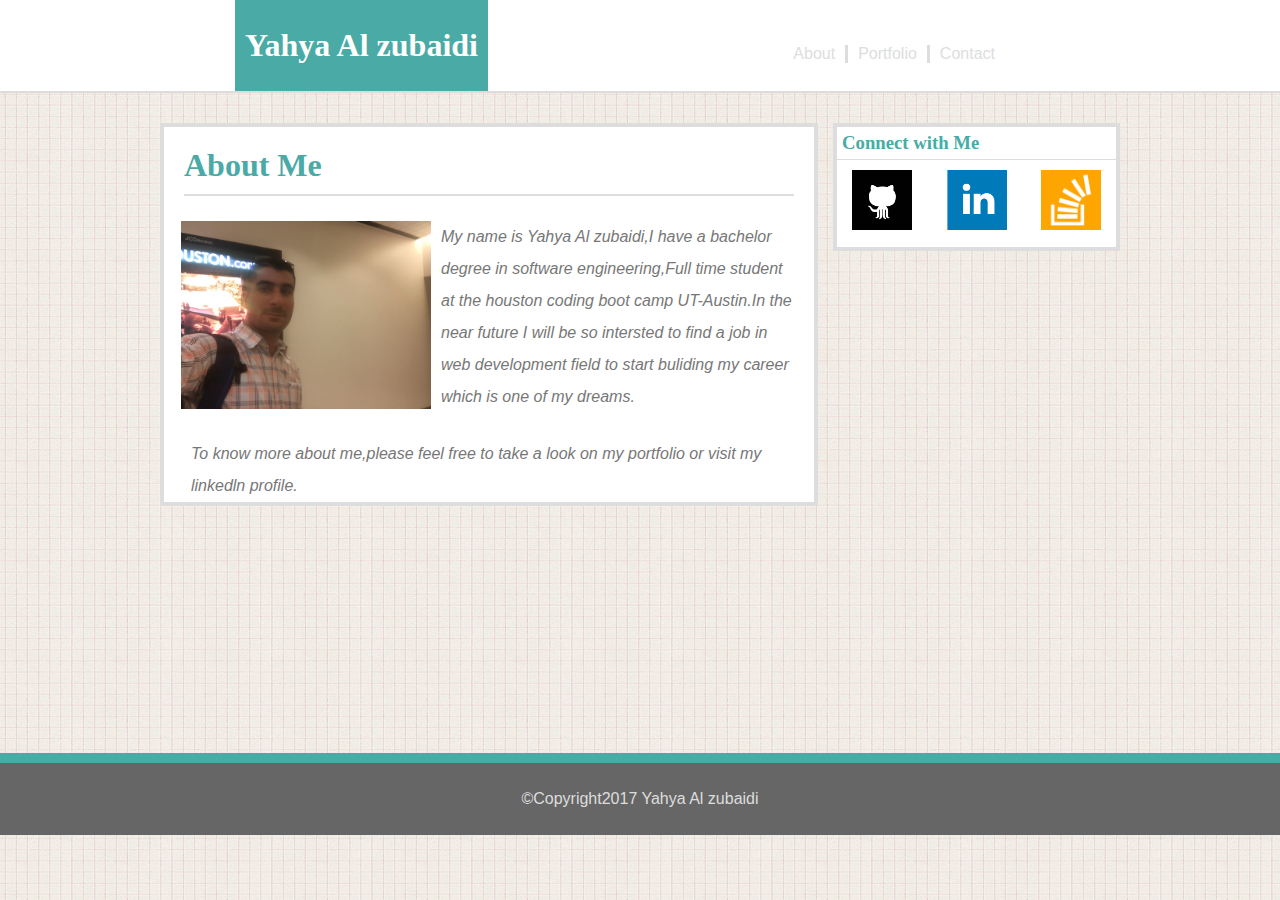
<file: index.html>
<!DOCTYPE html> 
<html>
	<head>
		<title>About me</title>
		<link rel="stylesheet" type="text/css" href="assets/css/style.css"/>


	</head>
	<body> 
		<header>
			<h1 id="main-logo">Yahya Al zubaidi</h1>
			<nav id="connect">
				<ul>
					<li><a href="index.html">About</a></li>
					<li><a href="portfolio.html">Portfolio</a></li>
					<li><a href="contact.html">Contact</a></li>
				</ul>

				<!--The reason why I nested the links inside a list was to add padding to the link without changing the size of the border-->
				
				
			</nav>
		</header>
		<main>
		
		

		
			<aside>
				<h3 id="border-bottom"> Connect with Me</h3>
				<a href="https://github.com/YahyaAlzubaidi">
					<img src="assets/images/github.png"/>
				</a>
				<a href="https://www.linkedin.com/feed/?trk=">
				<img src="assets/images/linkedin.png"/>
				</a>
				<a href="https://stackoverflow.com/users/8034394/yahya">
					<img src="assets/images/stackoverflow.png"/>
				</a>
				
			</aside>



			<section>
				<h1>About Me</h1>
				<div id="aboutme-section" class="section-content">
					<img src="assets/images/image1.jpg" width="250px" alt="Yahya Al zubaidi" />
					<p>My name is Yahya Al zubaidi,I have a bachelor degree in software engineering,Full time student at the houston coding boot camp UT-Austin.In the near future I will be so intersted to find a job in web development field to start buliding my career which is one of my dreams.</p>
					<p>To know more about me,please feel free to take a look on my portfolio or visit my linkedln profile. </p>
				</div>
				
			</section>
			
		</main>
		<footer>
			<p>&#169;Copyright2017 Yahya Al zubaidi</p>

		</footer>
	</body>
</html>
</file>
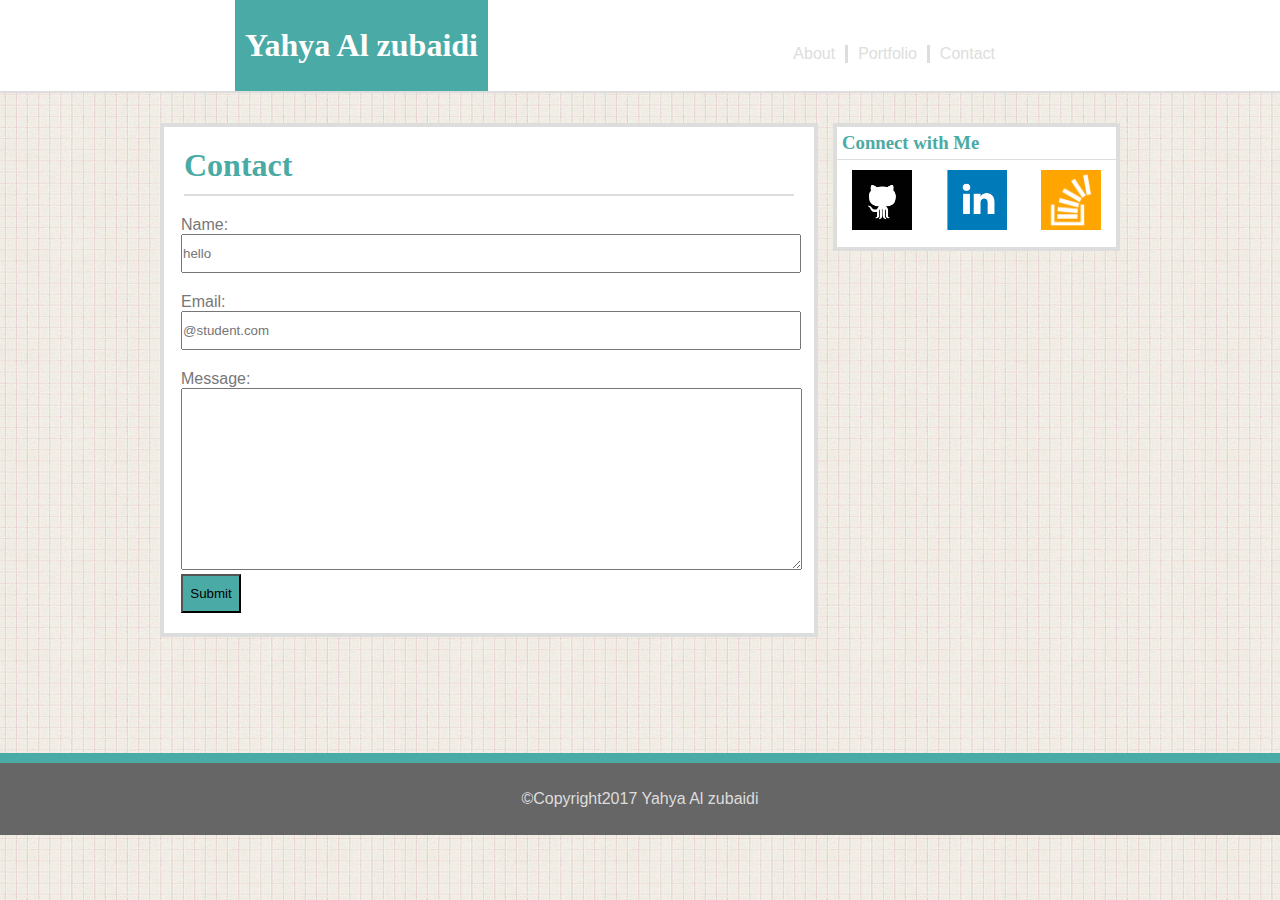
<file: contact.html>
<!DOCTYPE html>
<html>
	<head>
		<title>Contact</title>
		<link rel="stylesheet" type="text/css" href="assets/css/style.css"/>


	</head>
	<body> 
		<header>
			<h1 id="main-logo">Yahya Al zubaidi</h1>
			<nav id="connect">
				<ul>
					<li><a href="index.html">About</a></li>
					<li><a href="portfolio.html">Portfolio</a></li>
					<li><a href="contact.html">Contact</a></li>
				</ul>

				<!--The reason why I nested the links inside a list was to add padding to the link without changing the size of the border-->
				
				
			</nav>
		</header>
		<main>
		
		

		
			<aside>
				<h3 id="border-bottom"> Connect with Me</h3>
				<a href="https://github.com/YahyaAlzubaidi">
					<img src="assets/images/github.png"/>
				</a>
				<a href="https://www.linkedin.com/feed/?trk=">
				<img src="assets/images/linkedin.png"/>
				</a>
				<a href="https://stackoverflow.com/users/8034394/yahya">
					<img src="assets/images/stackoverflow.png"/>
				</a>
				
			</aside>



		 <section>
			<h1 id="h1-padding">Contact</h1>
			<div class="section-content">
				<form action="mailto:someone@example.com" method="post" enctype="text/plain">
					Name:<br>
					<input type="text" name="firstname" placeholder="hello"><br>
					Email:<br>
					<input type="text" name="mail" placeholder="@student.com" ><br>
					Message:<br>
					<textarea id="message-div" name="message"></textarea><br>
					<input id="submit-div" type="submit" value="Submit">
				</form>
			</div>

		 </section>
			
		</main>
		<footer>
			<p>&#169;Copyright2017 Yahya Al zubaidi</p>

		</footer>
	</body>
</html>
</file>
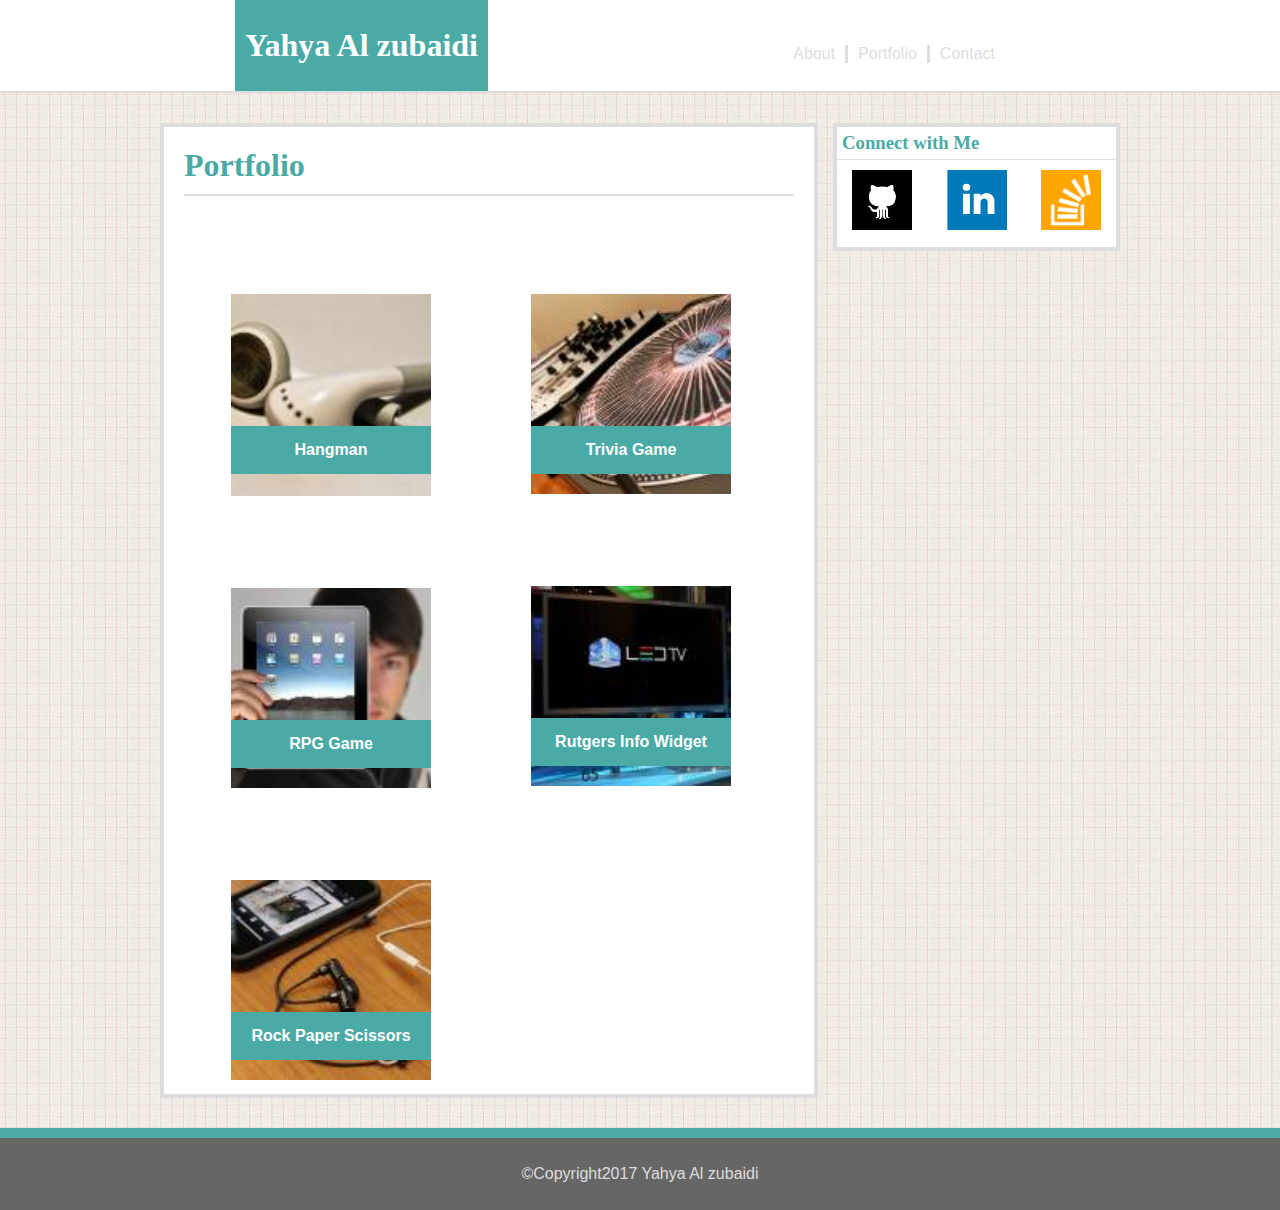
<file: portfolio.html>
<!DOCTYPE html>
<html>
	<head>
		<title>Portfolio</title>
		<link rel="stylesheet" type="text/css" href="assets/css/style.css"/>


	</head>
	<body> 
		<header>
			<h1 id="main-logo">Yahya Al zubaidi</h1>
			<nav id="connect">
				<ul>
					<li><a href="index.html">About</a></li>
					<li><a href="portfolio.html">Portfolio</a></li>
					<li><a href="contact.html">Contact</a></li>
				</ul>

				<!--The reason why I nested the links inside a list was to add padding to the link without changing the size of the border-->
				
				
			</nav>
		</header>
		<main>
		
			<aside>
				<h3 id="border-bottom"> Connect with Me</h3>
				<a href="https://github.com/YahyaAlzubaidi">
					<img src="assets/images/github.png"/>
				</a>
				<a href="https://www.linkedin.com/feed/?trk=">
					<img src="assets/images/linkedin.png"/>
				</a>
				<a href="https://stackoverflow.com/users/8034394/yahya">
					<img src="assets/images/stackoverflow.png"/>
				</a>
				
			</aside>


			<section id="portfolio-section">

				<h1 id="h1-padding">Portfolio</h1>
				<div class="section-content">
					<div class="firstrow">
						<div>
							<h4>Hangman</h4>
							<img src="assets/images/tech-1.jpeg"/>
						</div>
						<div>
							<h4>RPG Game</h4>
							<img src="assets/images/tech-2.jpeg"/>
						</div>
					</div>


					<div class="secondrow">
						<div>														
							<h4>Trivia Game</h4>
							<img src="assets/images/tech-3.jpeg"/>
						</div>
						<div>
							<h4>Rutgers Info Widget</h4>
							<img src="assets/images/tech-4.jpeg"/>
						</div>
					</div>

					
					<div class="thirdrow">
						<div>
							<h4>Rock Paper Scissors</h4>
							<img src="assets/images/tech-5.jpeg"/>
						</div>
					</div>

				</div>

			</section>
			
		</main>
		<footer>
			<p>&#169;Copyright2017 Yahya Al zubaidi</p>

		</footer>
	</body>
</html>
</file>
<file: assets/css/style.css>
/* the reason why I'm gonna use * tag and margin, padding =0 to make sure that everything on the page will get 0 margin and padding*/
* {
	margin: 0;
	padding: 0;

}

/* I used the ul to put the nav inside the ul, after that float it to the left to set it as a raw, its better to code it in this way because if i will use padding, its gonna effect the borders too which i dont want that, I want my borders to be in one size without getting any changes when i chang the padiding*/
ul {
	list-style: none;
}

li {
	float: left;
}


h1,h3 { 
 	color: #4aaaa5;
 	font-family: 'Georgia', Times, Times New Roman, serif;
}
body{
	
	color: #777777;
	font-family: 'Arial', 'Helvetica Neue', Helvetica, sans-serif;
	background-image: url("../images/hip-square.png");
 }
 /* In order to center the container we must specify a width. 
        This allows the container to automcatically adjust based on the size of the browser.
        If you don't specify a width the container will take up a width of a 100%, and you won't see any change. this comment about setting the width and margin on 0 auto*/

 header{
 	background-color: #ffffff;
 	border-bottom: 2px solid #dddddd;
 	height: 91px;
 	margin: 0 auto;
 	width: 100%;

 	}
 footer{
 	background-color: #666666;
 }
 aside{
 	background-color: #ffffff;
 	border: 4px solid #dddddd;
 	min-width: 270px;
 	float: right;
 	height: 120px;
 

 }
/* the reson why I typed min-height instead of hight becuase I want the hight change if I have more paraghraph*/
section{
	border: 4px solid #dddddd;
	width: 650px;
	min-height: 300px;
	background-color: #ffffff;
	margin-right: 60px


}
/* I used id because I want to do specific changes on the main logo*/
#main-logo {
	background-color: #4aaaa5;
	color: #ffffff;
	
	float: left;
	padding: 27px 10px;
	margin-left: 235px;
/* I used the id connect here to float the nav box to the right in order to make it look as a raw*/
}
#connect{
	float: right;
}
/* because I used floating elements in the header, I should clear both on the left and right side, so I don't get the main up in the header*/
/* In order to center the container we must specify a width. 
        This allows the container to automcatically adjust based on the size of the browser.
        If you don't specify a width the container will take up a width of a 100%, and you won't see any change. this comment about setting the width and margin on 0 auto*/

main{ 
	clear: both;
	margin: 30px auto;
	width: 960px;
	min-height: 600px;


 }
 /* the reason why I used aside img and give it the width size:60 to change the size of all images inside the aside tag */
 aside img {
 	width: 60px;
 	padding: 10px;
 /* to set everything in the footer box*/	
 }
 footer{
 	padding: 20px 0px; 
 	text-align: center;
 	clear: both;
 	width: 100%;
 	color: #dddddd;
 	border-top: 10px solid #4aaaa5;

/* to set everything about h1 in the section box*/
 }
section h1 {
margin:20px 20px;
border-bottom: 2px solid #dddddd;
padding-bottom: 10px;
}

/* to set the padding in the nav box*/
nav{
padding: 45px 40px 35px 20px;
margin-right: 235px;

}

/*the reson why I used float to move the image to the left & the reson why using the margin-right to put space between the image and the paragraph*/
#aboutme-section img {
	float: left;
	margin-right: 10px;
	
}

/* I used the class section-content to set the margin on the section box in contact.html*/
.section-content {

	margin-top: 20px;
	margin-left: 17px;
	margin-right: 17px;
}
/* to remove the line under the links*/
a{
	text-decoration: none;
	color: #dddddd;
	padding: 10px;

}

/* I used a:hover on the nav box to change the background color and the font-weight of the nav when I indicate the mouse indicator on the nav options*/
nav a:hover {
	background-color: #4aaaa5;
	color: whitesmoke;
	padding: 20px 0;
	font-weight: bold;
	border-radius: 20px;
}

/* the reson why I used header li ~ li to put borders on the left side of the nav, I used li ~ li because I used li to set the nav*/ 
 header li ~ li{
	border-left:3px solid #dddddd;
 }
 /* I used id to put border-bottom on the h3 in the aside section*/
 #border-bottom{
 	border-bottom: 1px solid #dddddd;
 }
/* to put padding betwwen the statement(h3) which is (connect with me) and the liked picture which is (github,linkedin,stackoverflow)*/
 aside h3 {

 	padding: 5px;
 }
 /* I putted padding between the a links inside the aside box and give width size*/
 aside a {
 	padding: 5px;
 	width: 50px;
 }
 
/* I used line-height to put space between the lines in the paragraph*/
p{
	line-height: 2;

/* the reason why I putted padding-left to put space between the paragraph and the border of the section*/
}
section p {

	padding-left: 10px;
	margin-top: 25px;
	font-style: italic;
}

/* I used the section input to set the name and Email field in the section box on the contact.html */
section input {
	width: 100%;
	margin-bottom: 20px;
	padding: 10px 0px;
}
/* I used the id message to specify the changes on the message field */
#message-div{
	padding: 0px 3px 150px 0px;
	width: 100%
}

/* I used the id message to specify the changes on the submit field */

#submit-div{
	width: 60px;
	background-color: #4aaaa5;
}

/* I used id on the section of portfolio.html to avoid the overflow after the floating*/
#portfolio-section{
	overflow: auto;
}

/* I used id on the img inside the portfolio section to change the width of the images,also change the margin of the images inside the portfolio.html*/
#portfolio-section img {

	width: 200px;
	margin: 10px 50px;


}

/* I used id portfolio-section h4 to set the h4(the words which has to be on the images) to be on the images, the reson why I used postion: relative; top:200px; to push the word which was above the images to push to the middle of the images (push it from top to bottom)*/
#portfolio-section h4 {

	width: 200px;
	margin: 10px 50px;
	text-align: center;
	background-color: #4aaaa5;
	color: #ffffff;
	position: relative;
	top: 200px;
	padding: 15px 0px;
	
}
/* I used float left to all the images and the words inside the div tag of the class section-content which called by portfolio-section id*/ 
#portfolio-section .section-content div {
	float: left;
	width: 300px;


} 



/* I have to use clear: both after the float to control how things will float (to make sure that the floating will be in order)*/
.thirdrow {
	float: none;
	clear: both;
}
</file>
